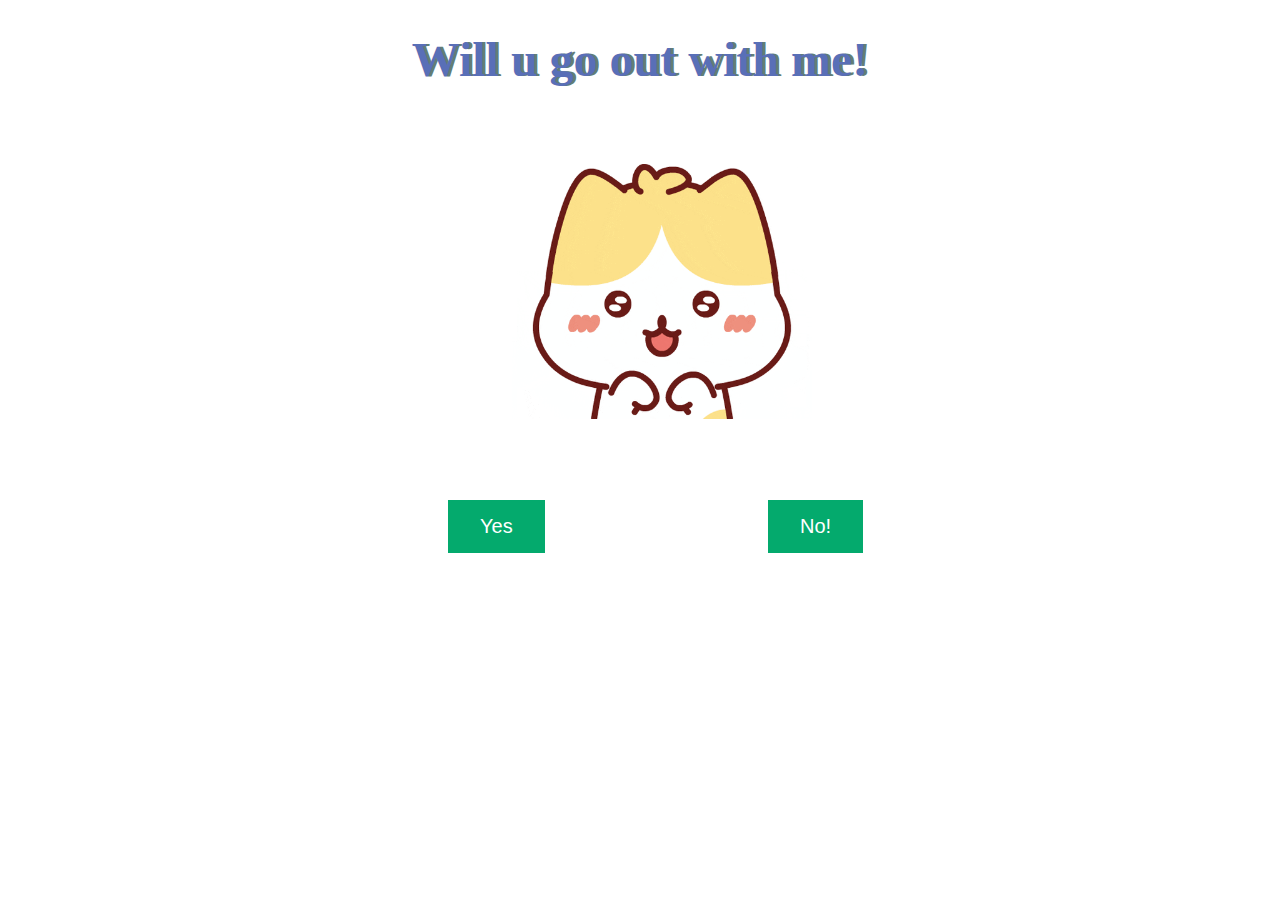
<file: index.html>
<!DOCTYPE html>
<html lang="en">
<head>
    <meta charset="UTF-8">
    <meta name="viewport" content="width=device-width, initial-scale=1.0">
    <title>Will U 😊</title>
    <link rel="stylesheet" href="style.css">
    <link href="https://fonts.googleapis.com/css?family=Indie+Flower|Lobster" rel="stylesheet">
    <link rel="shortcut icon" href="images & gif/favicon.ico" type="image/x-icon">
</head>
<body>
   <div class="center"><h1>Will u go out with me!</h1>
</div>
<div>
    <img class="img1" src="images & gif/giphy.gif" alt="bear" srcset="">

</div>

<a href="yes.html" target="_blank" ><button class="b1">Yes</button></a>
<button class="b2" id="noButton" onmouseover="moveButton()">No!</button>
<script src="script.js"></script>
</body>
</html>
</file>
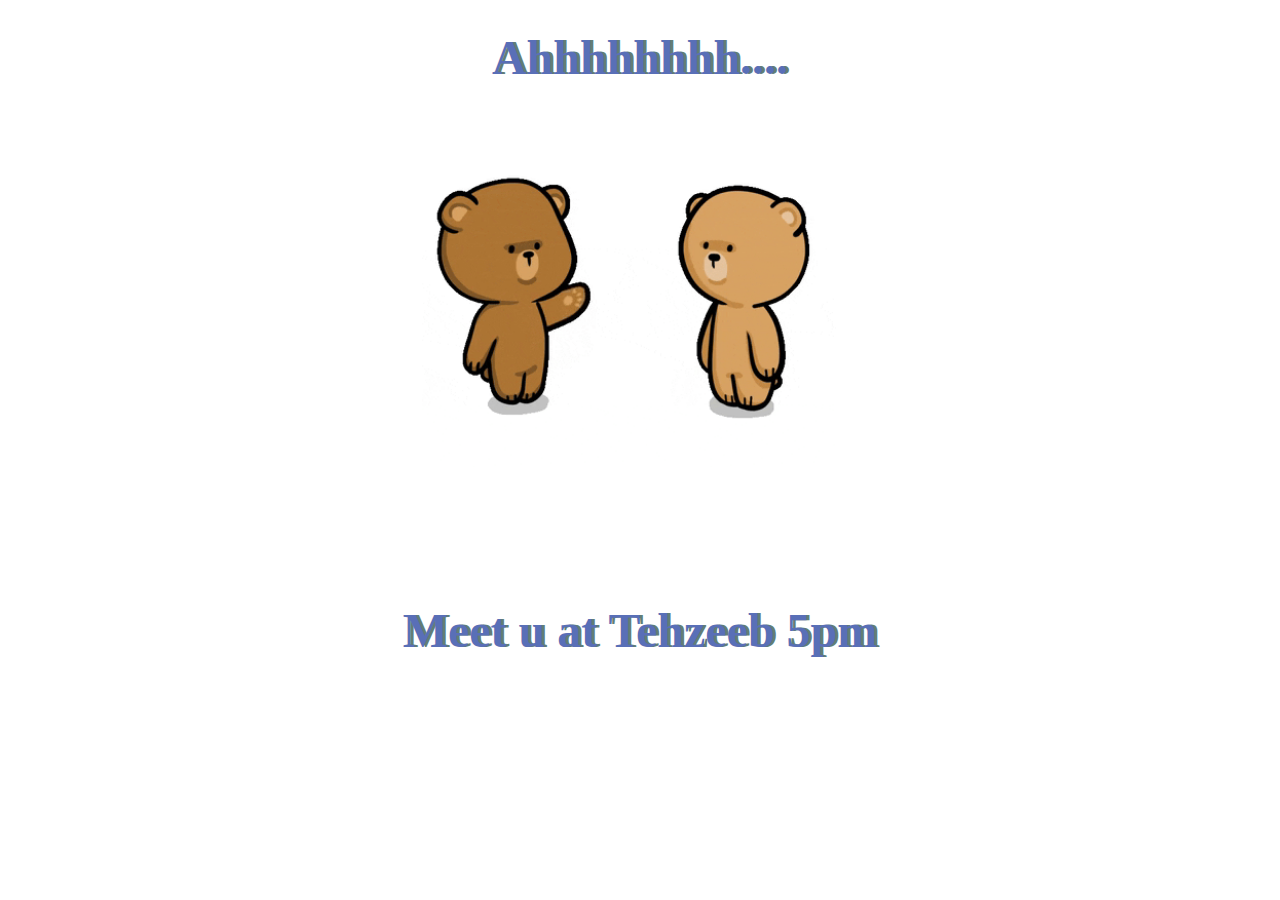
<file: yes.html>
<html>
    <head>
        <title>Yeahhh</title>
        <link rel="shortcut icon" href="images & gif/favicon1.ico" type="image/x-icon">        
        <link rel="stylesheet" href="style.css">
    </head>
    <body>
        <div>
            <h1 class="newh1">Ahhhhhhhh....</h1>
            <img class="newimg" src="images & gif/ezgif-2-30a646d3a3.gif" alt="" srcset="">
        </div>
        <h1 class="newh2" >Meet u at Tehzeeb 5pm </h1>

    </body>
</html>
</file>
<file: style.css>
body{
    background-color: #ffffff;
}
h1{
    font-family: 'Lobister' , cursive;
    font-size: 3rem ;
    color: #596FB7;
    text-shadow: 3px 0 #637E76;
}

.center{
    text-align: center;
    left: 50%;
    right: 50%;
}

.img1{
    position: absolute;
    left: 40%;
    height: 300px;
    width: 300px;
    
}
.newh1{
    text-align: center;
    margin-top: 30px;
    left: 50%;
    right: 50%;

}
.newh2{
    text-align: center;
    position: relative;
    top: 55%;
}

.newimg{
    position: absolute;
    left: 33%;
    height: 350px;
}

.b1{
  background-color: #04AA6D; /* Green */
  border: none;
  color: white;
  padding: 15px 32px;
  text-align: center;
  text-decoration: none;
  display: inline-block;
  font-size: 20px;
  position: absolute;
  top: 500px;
  left: 35%;
}
button a {
    color: inherit;
    text-decoration: none;
}
.b1:hover{
    background-color: lightcoral; /* Green */
    color: white;
}
.b2{
    background-color: #04AA6D; /* Green */
  border: none;
  color: white;
  padding: 15px 32px;
  text-align: center;
  text-decoration: none;
  display: inline-block;
  font-size: 20px;
  position: absolute;
  top: 500px;
  left: 60%;
}
.b2:hover{
     /* Green */
    color: white;
}
</file>
